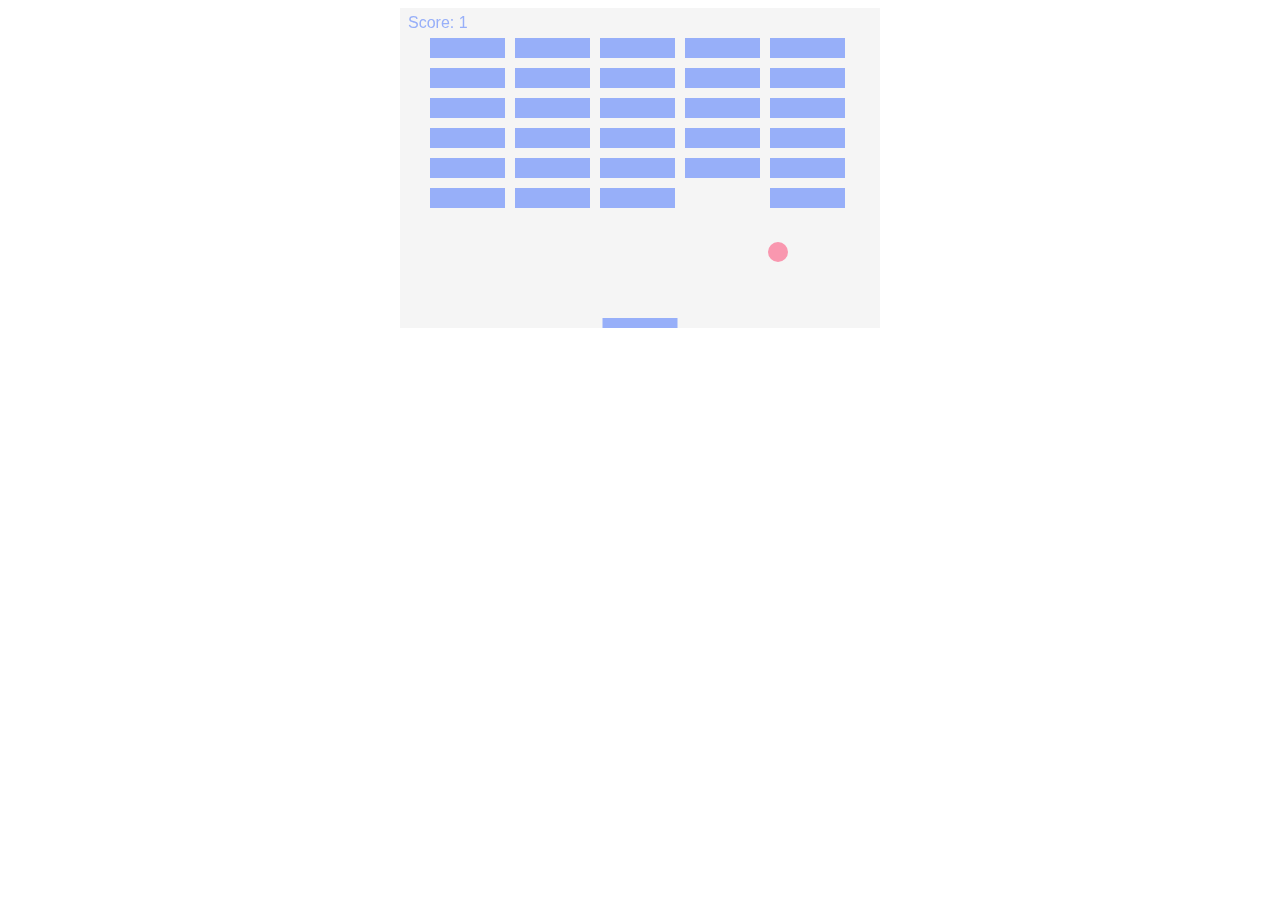
<file: Canvas-Game/index.html>
<!DOCTYPE html>

<html>
  <head>
    <meta charset="utf-8" />

    <title>Canvas Game</title>
    <link rel="stylesheet" href="style.css" />
  </head>

  <body>
    <canvas id="Canvas" width="480" height="320"></canvas>

    <script src="app.js"></script>
  </body>
</html>
</file>
<file: Canvas-Game/style.css>
/*most styling done in canvas*/

#Canvas {
  /* border: 2px solid lightskyblue; */
  
  background: whitesmoke;
  padding-left: 0;
  padding-right: 0;
  margin-left: auto;
  margin-right: auto;
  display: block;
 
}
</file>
